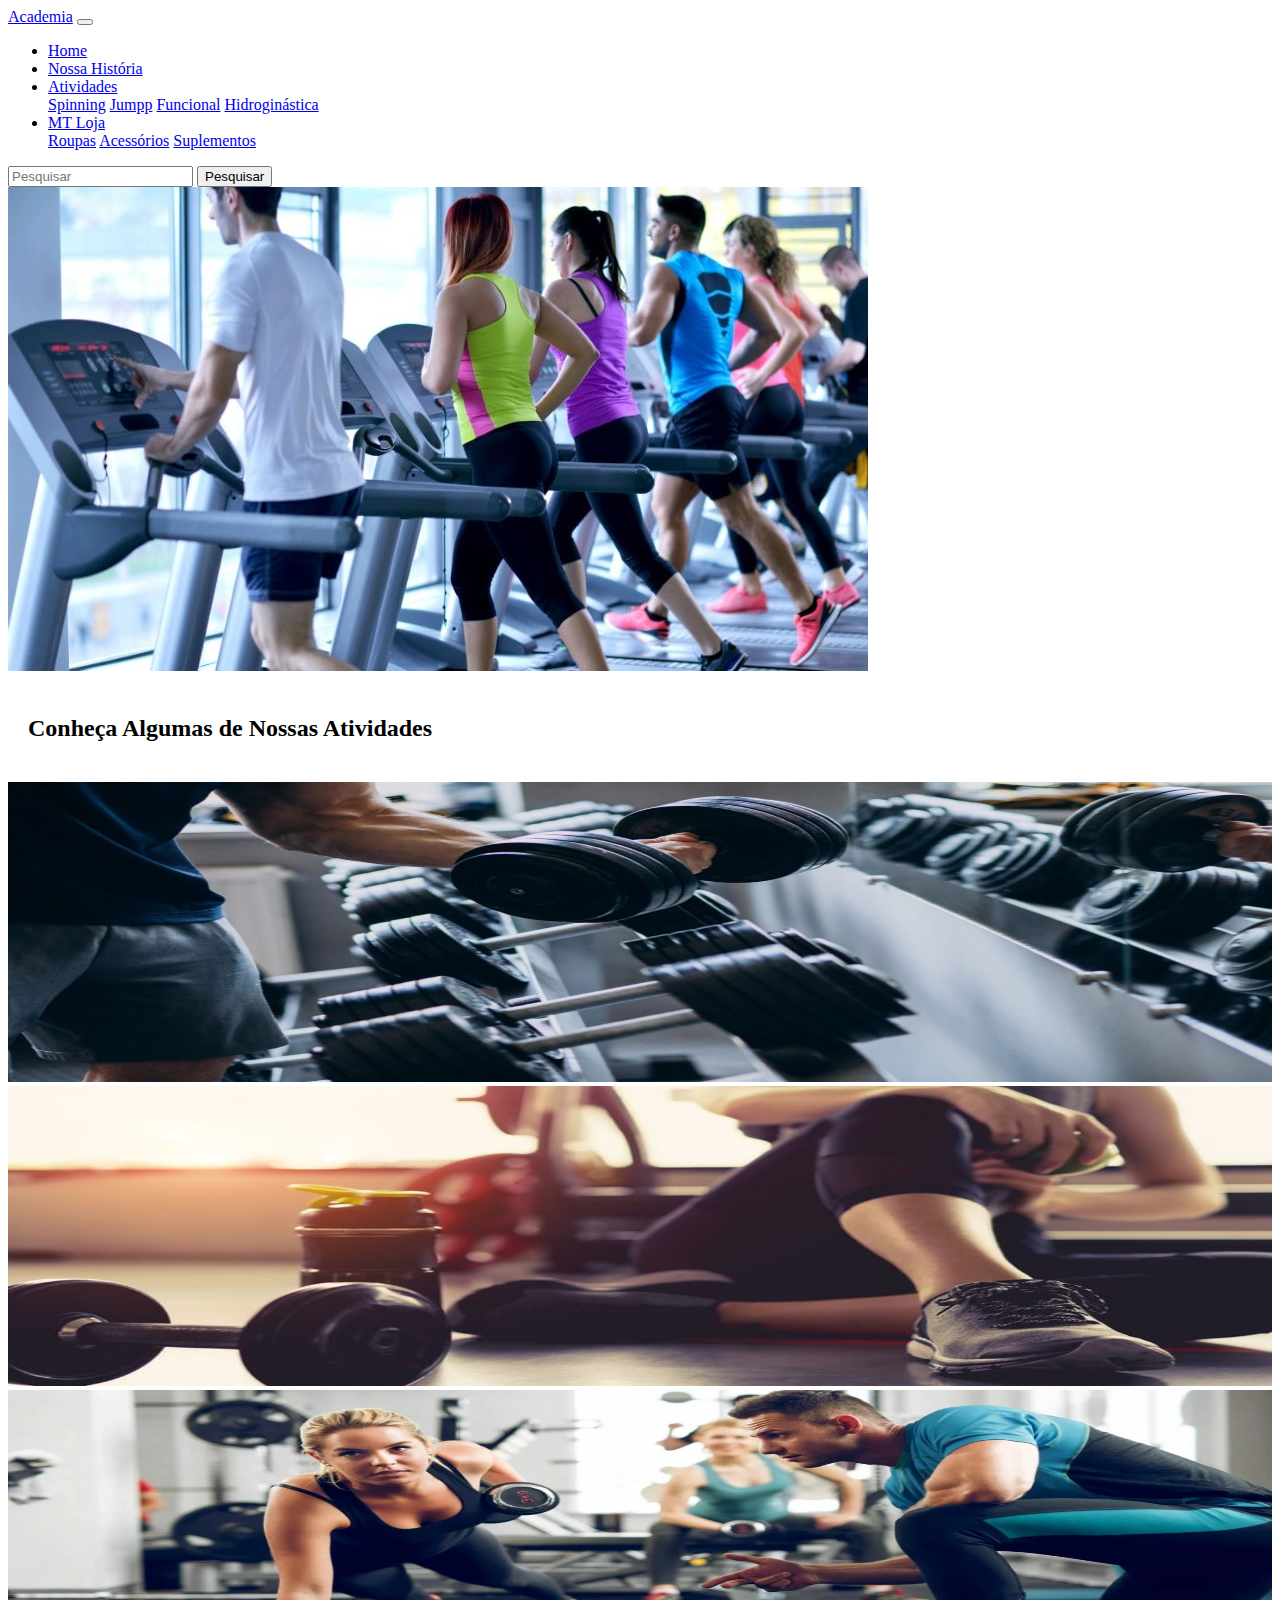
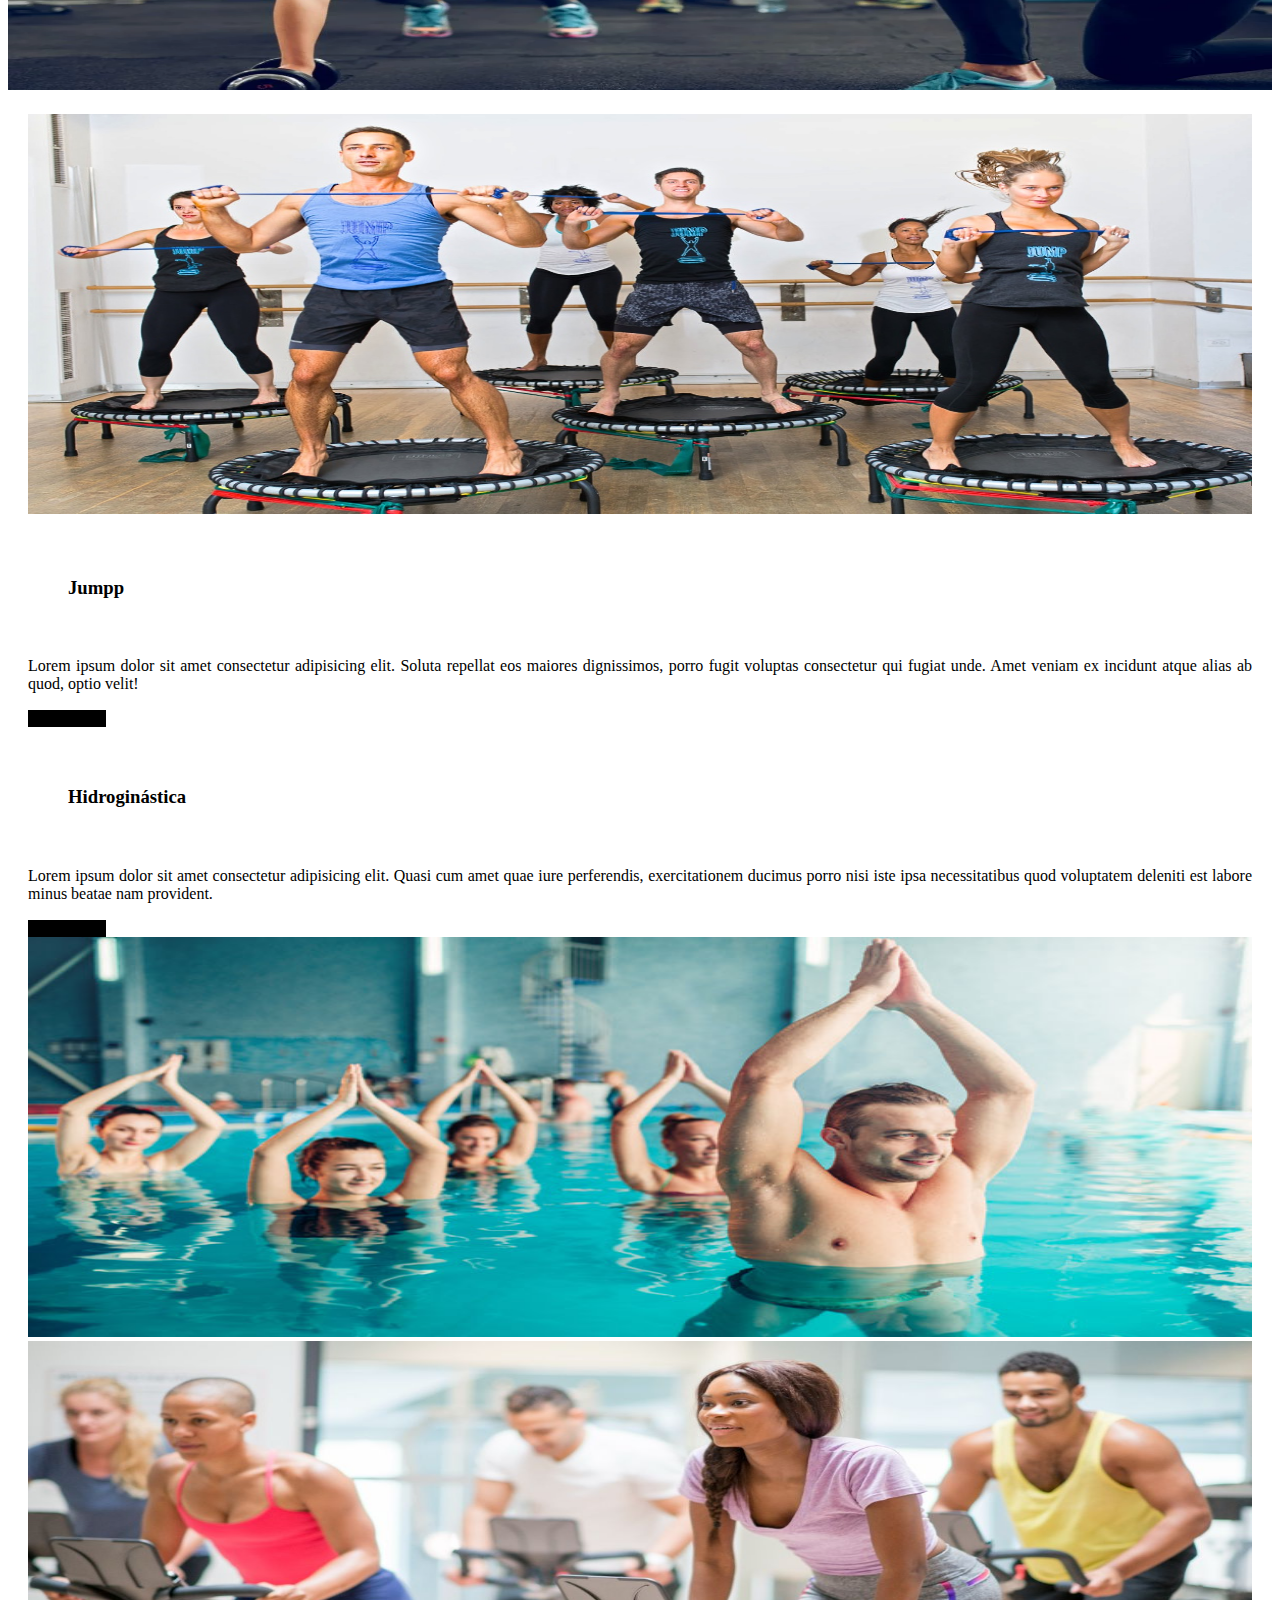
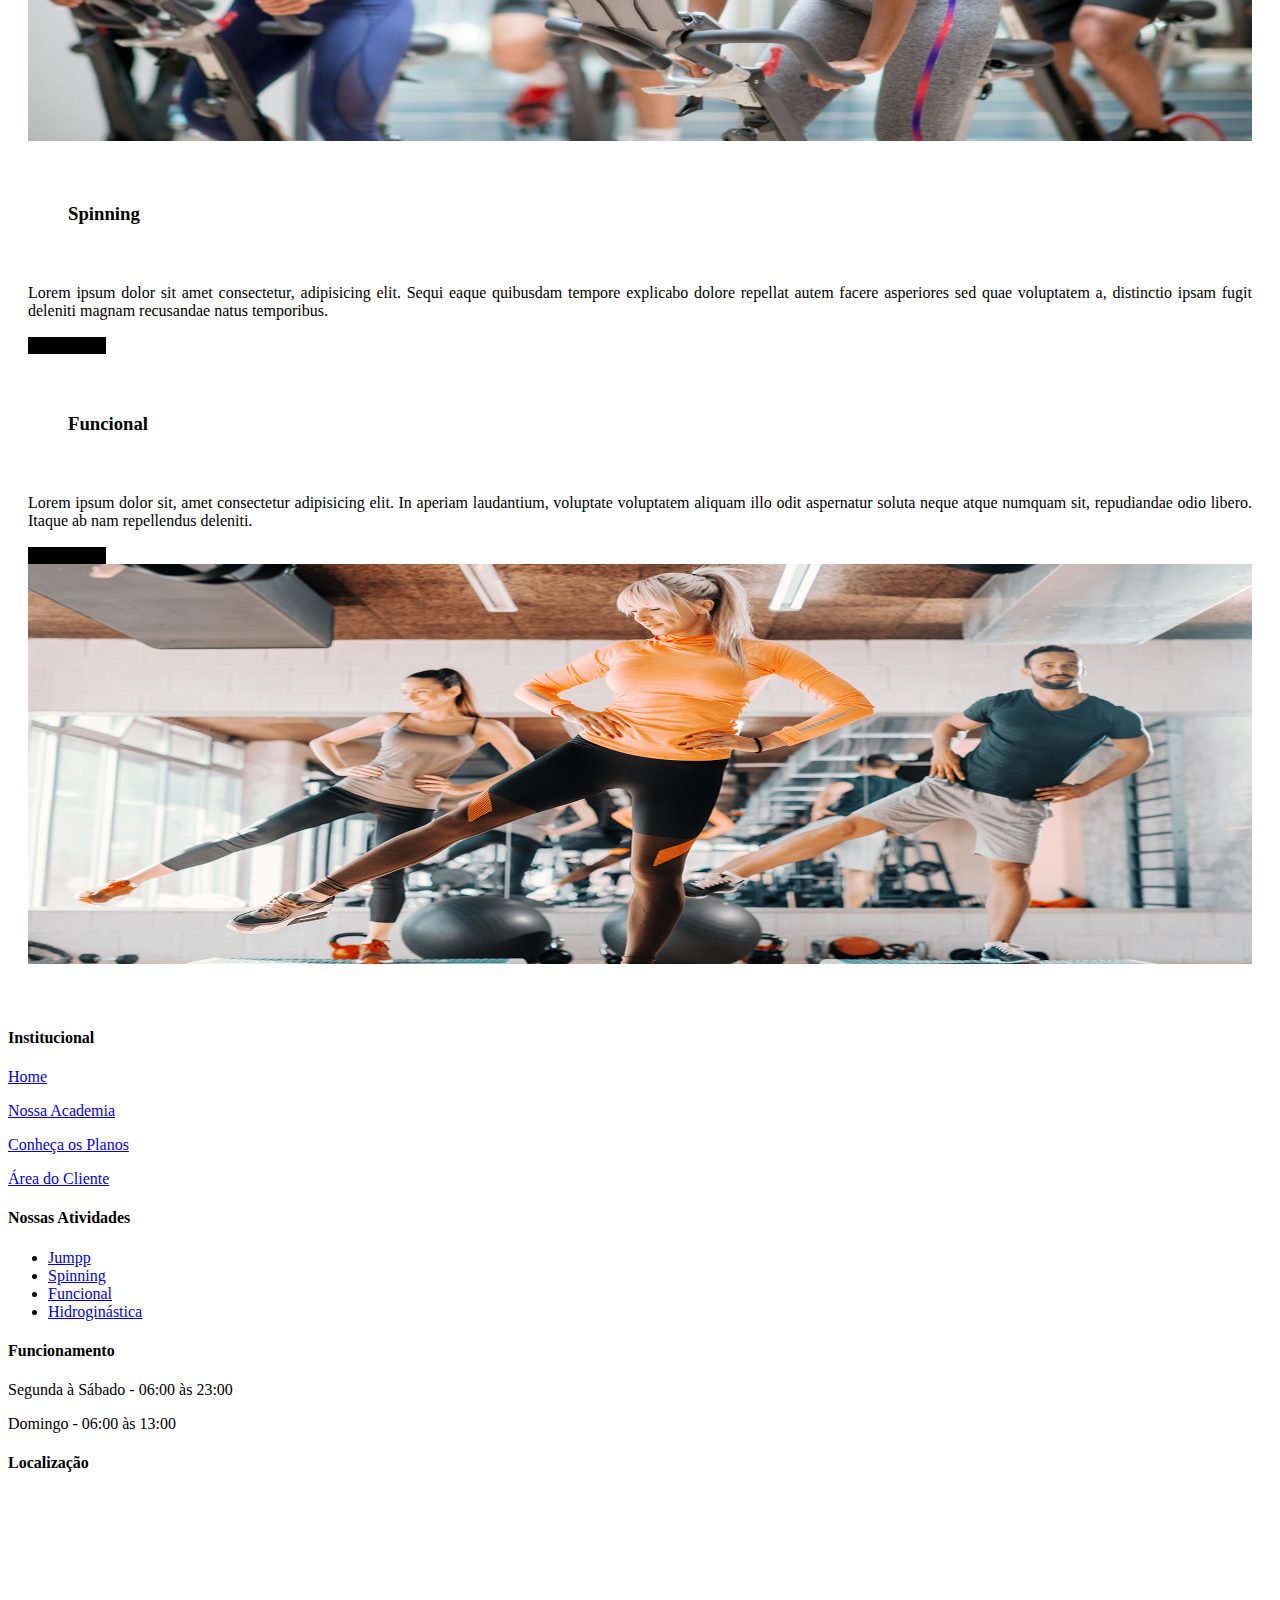
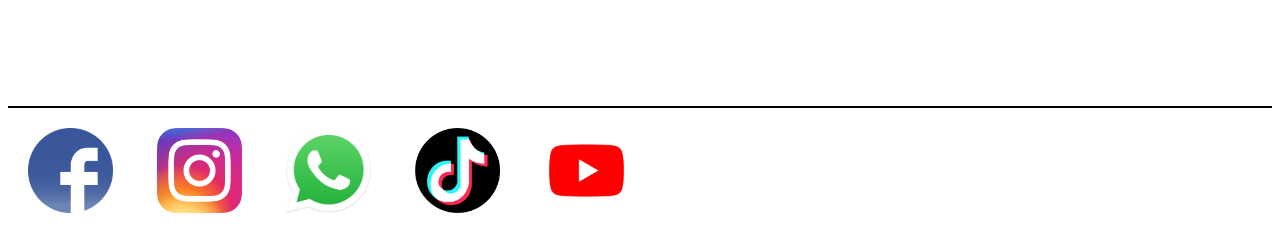
<file: index.html>
<!DOCTYPE html>
<html lang="pt-br">
  <head>
    <!-- Meta tags Obrigatórias -->
    <meta charset="utf-8">
    <meta name="viewport" content="width=device-width, initial-scale=1, shrink-to-fit=no">

    <!-- Bootstrap CSS -->
    <link rel="stylesheet" href="https://stackpath.bootstrapcdn.com/bootstrap/4.1.3/css/bootstrap.min.css" integrity="sha384-MCw98/SFnGE8fJT3GXwEOngsV7Zt27NXFoaoApmYm81iuXoPkFOJwJ8ERdknLPMO" crossorigin="anonymous">

    <!--Chamando a folha do CSS-->
    <link rel="stylesheet" href="style.css">

    <!--Chama o Font Awesome-->
    <link rel="stylesheet" href="https://cdnjs.cloudflare.com/ajax/libs/font-awesome/6.2.0/css/all.min.css">

    <title>MT - Academia</title>
  </head>
  <body>

    <nav class="navbar navbar-expand-lg navbar-light bg-light">
        <a class="navbar-brand" href="#">Academia</a>
        <button class="navbar-toggler" type="button" data-toggle="collapse" data-target="#conteudoNavbarSuportado" aria-controls="conteudoNavbarSuportado" aria-expanded="false" aria-label="Alterna navegação">
          <span class="navbar-toggler-icon"></span>
        </button>
      
        <div class="collapse navbar-collapse" id="conteudoNavbarSuportado">
          <ul class="navbar-nav mr-auto">
            <li class="nav-item active">
              <a class="nav-link" href="#">Home <span class="sr-only">(página atual)</span></a>
            </li>
            <li class="nav-item">
              <a class="nav-link" href="#">Nossa História</a>
            </li>
            <li class="nav-item dropdown">
              <a class="nav-link dropdown-toggle" href="#" id="navbarDropdown" role="button" data-toggle="dropdown" aria-haspopup="true" aria-expanded="false">
                Atividades
              </a>
              <div class="dropdown-menu" aria-labelledby="navbarDropdown">
                <a class="dropdown-item" href="#">Spinning</a>
                <a class="dropdown-item" href="#">Jumpp</a>
                <a class="dropdown-item" href="#">Funcional</a>
                <a class="dropdown-item" href="#">Hidroginástica</a>
              </div>
            </li>
            <li class="nav-item dropdown">
              <a class="nav-link dropdown-toggle" href="#" id="navbarDropdown" role="button" data-toggle="dropdown" aria-haspopup="true" aria-expanded="false">MT Loja</a>
              <div class="dropdown-menu" aria-labelledby="navbarDropdown">
                <a class="dropdown-item" href="/clothes.html">Roupas</a>
                <a class="dropdown-item" href="/accessories.html">Acessórios</a>
                <a class="dropdown-item" href="/supplements.html">Suplementos</a>
              </div>
            </li>
          </ul>
          <form class="form-inline my-2 my-lg-0">
            <input class="form-control mr-sm-2" type="search" placeholder="Pesquisar" aria-label="Pesquisar">
            <button class="btn btn-outline-success my-2 my-sm-0" type="submit">Pesquisar</button>
          </form>
        </div>
      </nav>



    <div class="container-fluid">
        <div class="row">
            <div class="col-md-12 text-center">
                <img src="imagens/academia3.jpg" class="img-fluid">
            </div>

        </div>
    </div>

    <div class="container-fluid texto">
      <div class="row">
        <div class="col-md-12 text-center">
          <h2>Conheça Algumas de Nossas Atividades</h2>
        </div>
      </div>
    </div>

    <div class="container-fluid imagens">
        <div class="row">
            <div class="col-md-4">
                <img src="imagens/academia1.jpg" class="img-fluid">
            </div>

            <div class="col-md-4">
                <img src="imagens/academia2.jpg" class="img-fluid">
            </div>

            <div class="col-md-4">
                <img src="imagens/academia4.webp" class="img-fluid">
            </div>

        </div>
    </div>

    <div class="container-fluid text-center content">
      <div class="row">
        <div class="col-md-6">
          <img src="imagens/jumpp.jpg" class="img-fluid">
        </div>
        <div class="col-md-6">
          <h3>Jumpp</h3>
          <p>Lorem ipsum dolor sit amet consectetur adipisicing elit. Soluta repellat eos maiores dignissimos, porro fugit voluptas consectetur qui fugiat unde. Amet veniam ex incidunt atque alias ab quod, optio velit!</p>
          <button type="button" class="btn btn-primary" href="#"><span>Saiba mais</span></button>
        </div>
      </div>

      <div class="row">
        <div class="col-md-6">
          <h3>Hidroginástica</h3>
          <p>Lorem ipsum dolor sit amet consectetur adipisicing elit. Quasi cum amet quae iure perferendis, exercitationem ducimus porro nisi iste ipsa necessitatibus quod voluptatem deleniti est labore minus beatae nam provident.</p>
          <button type="button" class="btn btn-primary" href="#"><span>Saiba mais</span></button>
        </div>
        <div class="col-md-6">
          <img src="imagens/hidro.jpg" class="img-fluid">
        </div>
      </div>

      <div class="row">
        <div class="col-md-6">
          <img src="imagens/spinning.jpg" class="img-fluid">
        </div>
        <div class="col-md-6">
          <h3>Spinning</h3>
          <p>Lorem ipsum dolor sit amet consectetur, adipisicing elit. Sequi eaque quibusdam tempore explicabo dolore repellat autem facere asperiores sed quae voluptatem a, distinctio ipsam fugit deleniti magnam recusandae natus temporibus.</p>
          <button type="button" class="btn btn-primary" href="#"><span>Saiba mais</span></button>
        </div>
      </div>

      <div class="row">
        <div class="col-md-6">
          <h3>Funcional</h3>
          <p>Lorem ipsum dolor sit, amet consectetur adipisicing elit. In aperiam laudantium, voluptate voluptatem aliquam illo odit aspernatur soluta neque atque numquam sit, repudiandae odio libero. Itaque ab nam repellendus deleniti.</p>
          <button type="button" class="btn btn-primary" href="#"><span>Saiba mais</span></button>
        </div>
        <div class="col-md-6">
          <img src="imagens/funcional.png" class="img-fluid">
        </div>
      </div>
    </div>

    <div class="container-fluid">
      <div class="row text-center bg-light footersup">
        <div class="col-md-3">
          <h4>Institucional</h4>
          <p><a href="#">Home</a></p>
          <p><a href="#">Nossa Academia</a></p>
          <p><a href="#">Conheça os Planos</a></p>
          <p><a href="#">Área do Cliente</a></p>
        </div>

        <div class="col-md-3">
          <h4>Nossas Atividades</h4>
          <ul class="navbar-nav">
            <li class="navbar-item"><a class="nav-link" href="#">Jumpp</a></li>
            <li class="navbar-item"><a class="nav-link" href="#">Spinning</a></li>
            <li class="navbar-item"><a class="nav-link" href="#">Funcional</a></li>
            <li class="navbar-item"><a class="nav-link" href="#">Hidroginástica</a></li>
          </ul>
        </div>

        <div class="col-md-3">
          <h4>Funcionamento</h4>
          <p>Segunda à Sábado - 06:00 às 23:00</p>
          <p>Domingo - 06:00 às 13:00</p>
        </div>

        <div class="col-md-3">
          <h4>Localização</h4>
          <iframe src="https://www.google.com/maps/embed?pb=!1m18!1m12!1m3!1d3675.356219020248!2d-43.56103518503453!3d-22.900228385015083!2m3!1f0!2f0!3f0!3m2!1i1024!2i768!4f13.1!3m3!1m2!1s0x9be15839e68c4f%3A0x588a284ae162bc38!2sSenac%20Campo%20Grande!5e0!3m2!1spt-BR!2sbr!4v1669141407082!5m2!1spt-BR!2sbr" width="auto" height="200" style="border:0;" allowfullscreen="" loading="lazy" referrerpolicy="no-referrer-when-downgrade"></iframe>
        </div>
      </div>

      <div class="row text-center bg-light footerinf">
        <div class="col-md-12">
          <hr>
          <a href="#" target="_blank" title="Acesse nosso Facebook"><img src="imagens/face.png"></a>
          <a href="#" target="_blank" title="Acesse nosso Instagram"><img src="imagens/insta.png"></a>
          <a href="#" target="_blank" title="Acesse nosso Whatsapp"><img src="imagens/whats.png"></a>
          <a href="#" target="_blank" title="Acesse nosso Tiktok"><img src="imagens/tiktok.png"></a>
          <a href="#" target="_blank" title="Acesse nosso Youtube"><img src="imagens/ytb.png"></a>
        </div>
      </div>
    </div>





    <!-- JavaScript (Opcional) -->
    <!-- jQuery primeiro, depois Popper.js, depois Bootstrap JS -->
    <script src="https://code.jquery.com/jquery-3.3.1.slim.min.js" integrity="sha384-q8i/X+965DzO0rT7abK41JStQIAqVgRVzpbzo5smXKp4YfRvH+8abtTE1Pi6jizo" crossorigin="anonymous"></script>
    <script src="https://cdnjs.cloudflare.com/ajax/libs/popper.js/1.14.3/umd/popper.min.js" integrity="sha384-ZMP7rVo3mIykV+2+9J3UJ46jBk0WLaUAdn689aCwoqbBJiSnjAK/l8WvCWPIPm49" crossorigin="anonymous"></script>
    <script src="https://stackpath.bootstrapcdn.com/bootstrap/4.1.3/js/bootstrap.min.js" integrity="sha384-ChfqqxuZUCnJSK3+MXmPNIyE6ZbWh2IMqE241rYiqJxyMiZ6OW/JmZQ5stwEULTy" crossorigin="anonymous"></script>
  </body>
</html>
</file>
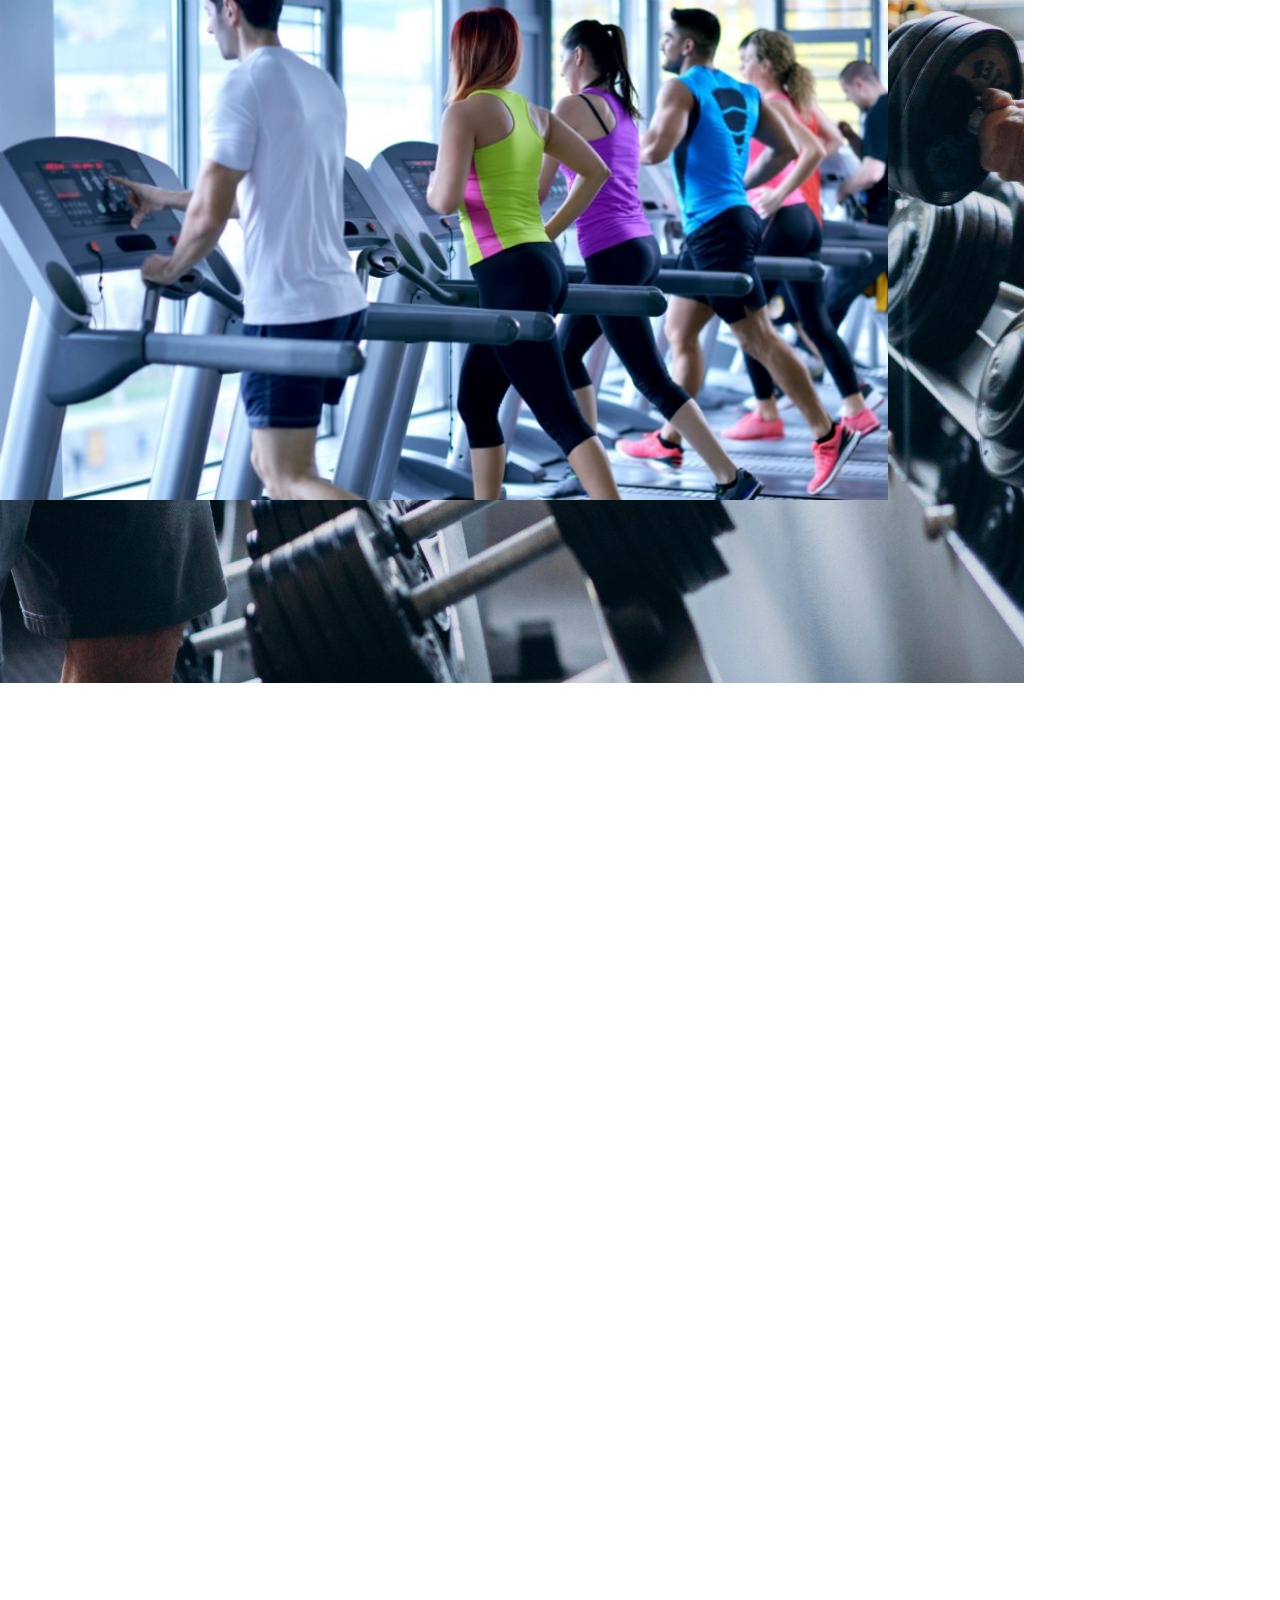
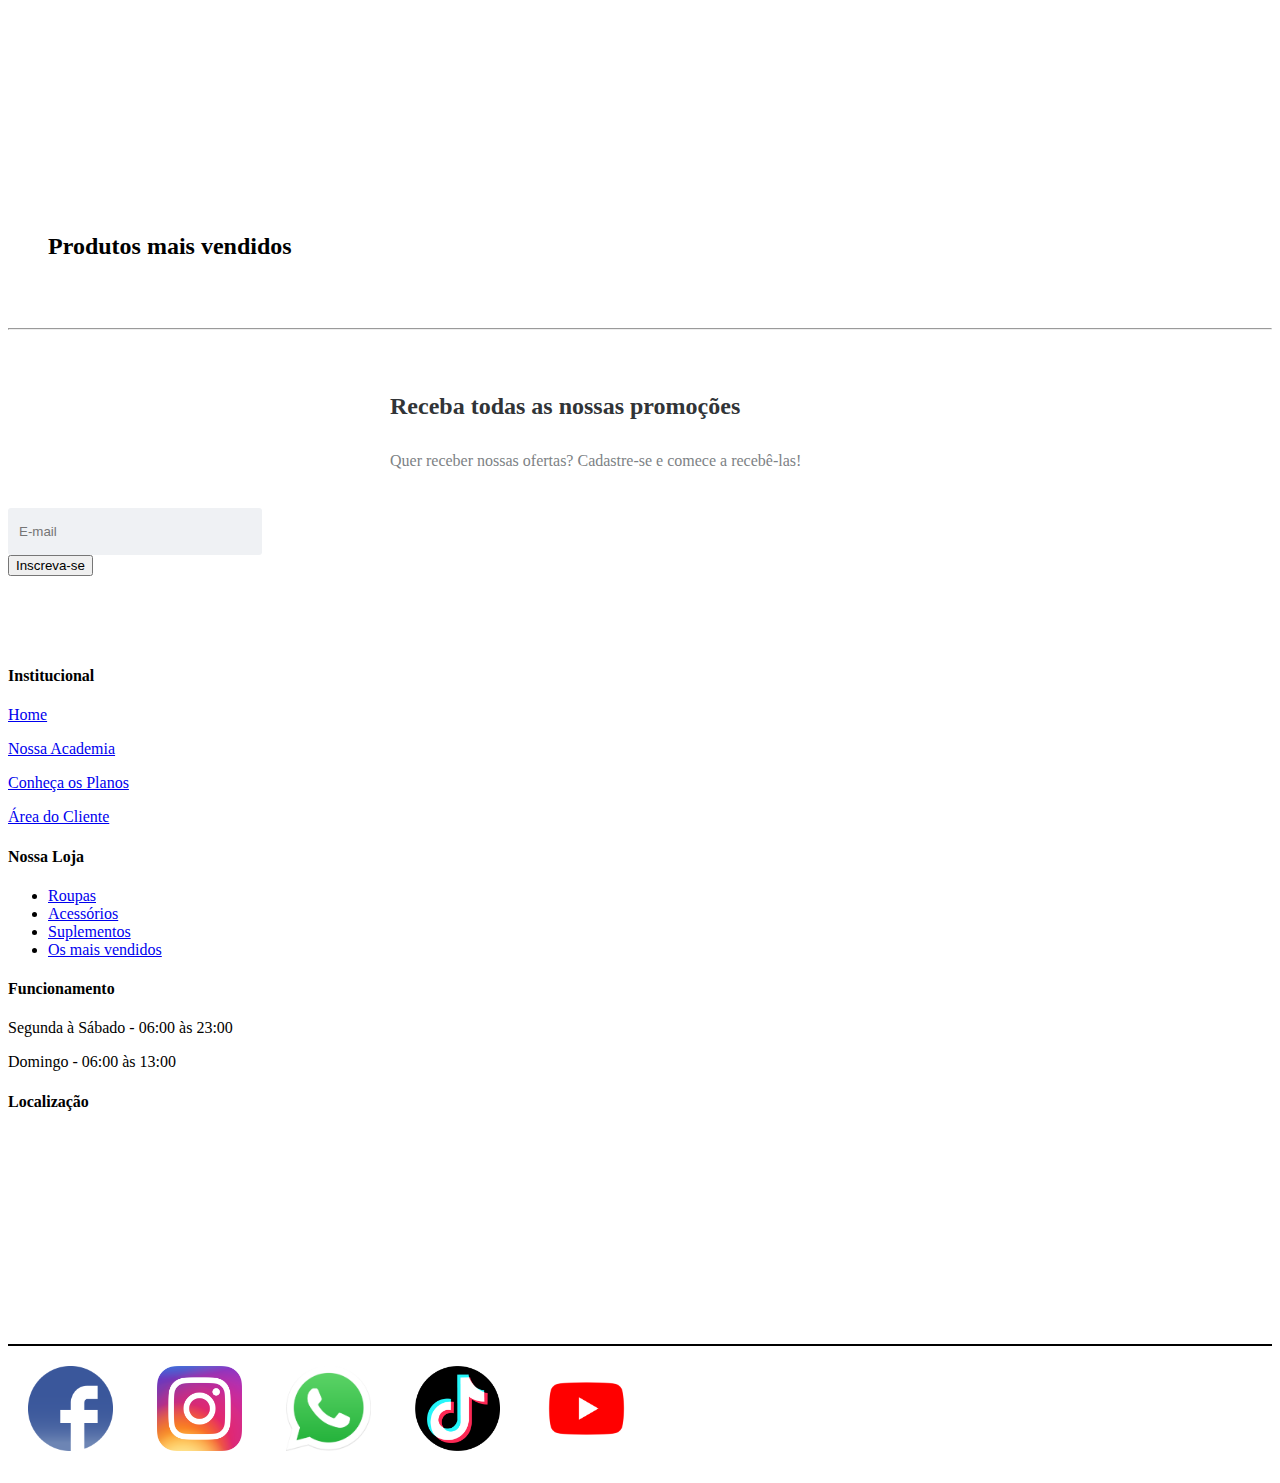
<file: accessories.html>
<!DOCTYPE html>
<html lang="pt-br">
  <head>
    <!-- Meta tags Obrigatórias -->
    <meta charset="utf-8">
    <meta name="viewport" content="width=device-width, initial-scale=1, shrink-to-fit=no">

    <!-- Bootstrap CSS -->
    <link rel="stylesheet" href="https://stackpath.bootstrapcdn.com/bootstrap/4.1.3/css/bootstrap.min.css" integrity="sha384-MCw98/SFnGE8fJT3GXwEOngsV7Zt27NXFoaoApmYm81iuXoPkFOJwJ8ERdknLPMO" crossorigin="anonymous">

    <link rel="stylesheet" href="style.css">

    <!--Chama o Font Awesome-->
    <link rel="stylesheet" href="https://cdnjs.cloudflare.com/ajax/libs/font-awesome/6.2.0/css/all.min.css">

    <title>MT Loja - Acessórios</title>
  </head>
  <body>
    <nav class="navbar navbar-expand-lg navbar-light bg-light">
      <a class="navbar-brand" href="#">MT - Academia</a>
      <button class="navbar-toggler" type="button" data-toggle="collapse" data-target="#conteudoNavbarSuportado" aria-controls="conteudoNavbarSuportado" aria-expanded="false" aria-label="Alterna navegação">
        <span class="navbar-toggler-icon"></span>
      </button>
    
      <div class="collapse navbar-collapse" id="conteudoNavbarSuportado">
        <ul class="navbar-nav mr-auto">
          <li class="nav-item">
            <a class="nav-link" href="/index.html">Home</a>
          </li>
          <li class="nav-item">
            <a class="nav-link" href="#">Nossa História</a>
          </li>
          <li class="nav-item dropdown">
            <a class="nav-link dropdown-toggle" href="#" id="navbarDropdown" role="button" data-toggle="dropdown" aria-haspopup="true" aria-expanded="false">
              Atividades
            </a>
            <div class="dropdown-menu" aria-labelledby="navbarDropdown">
              <a class="dropdown-item" href="#">Spinning</a>
              <a class="dropdown-item" href="#">Jumpp</a>
              <a class="dropdown-item" href="#">Funcional</a>
              <a class="dropdown-item" href="#">Hidroginástica</a>
            </div>
          </li>
          <li class="nav-item dropdown">
            <a class="nav-link dropdown-toggle" href="#" id="navbarDropdown" role="button" data-toggle="dropdown" aria-haspopup="true" aria-expanded="false">MT Loja</a>
            <div class="dropdown-menu" aria-labelledby="navbarDropdown">
              <a class="dropdown-item" href="/clothes.html">Roupas</a>
              <a class="dropdown-item" href="/accessories.html">Acessórios</a>
              <a class="dropdown-item" href="/supplements.html">Suplementos</a>
            </div>
          </li>
        </ul>
        <form class="form-inline my-2 my-lg-0">
          <input class="form-control mr-sm-2" type="search" placeholder="Pesquisar" aria-label="Pesquisar">
          <button class="btn btn-outline-success my-2 my-sm-0" type="submit">Pesquisar</button>
        </form>
      </div>
    </nav>
    
    <div id="carouselExampleIndicators" class="carousel slide" data-ride="carousel">
      <ol class="carousel-indicators">
        <li data-target="#carouselExampleIndicators" data-slide-to="0" class="active"></li>
        <li data-target="#carouselExampleIndicators" data-slide-to="1"></li>
        <li data-target="#carouselExampleIndicators" data-slide-to="2"></li>
      </ol>
      <div class="carousel-inner">
        <div class="carousel-item active">
          <img class="d-block w-100 h-50" src="/imagens/academia1.jpg" alt="Primeiro Slide">
        </div>
        <div class="carousel-item">
          <img class="d-block w-100 h-50" src="/imagens/academia2.jpg" alt="Segundo Slide">
        </div>
        <div class="carousel-item">
          <img class="d-block w-100 h-50" src="/imagens/academia3.jpg" alt="Terceiro Slide">
        </div>
      </div>
      <a class="carousel-control-prev" href="#carouselExampleIndicators" role="button" data-slide="prev">
        <span class="carousel-control-prev-icon" aria-hidden="true"></span>
        <span class="sr-only">Anterior</span>
      </a>
      <a class="carousel-control-next" href="#carouselExampleIndicators" role="button" data-slide="next">
        <span class="carousel-control-next-icon" aria-hidden="true"></span>
        <span class="sr-only">Próximo</span>
      </a>
    </div>

    <div class="container-fluid">
      <div class="row title-acc">
        <div class="col-md-12 text-center">
          <h2>Produtos mais vendidos</h2>
        </div>
      </div>
    </div>

    <hr>

    <div class="container newsletter-subscribe">
      <div class="intro">
          <h4 class="text-center">Receba todas as nossas promoções</h4>
          <p class="text-center">Quer receber nossas ofertas? Cadastre-se e comece a recebê-las!</p>
      </div>
      <form class="form-inline" method="post">
          <div class="form-group"><input class="form-control" type="email" name="email" placeholder="E-mail"></div>
          <div class="form-group"><button class="btn btn-primary" type="submit">Inscreva-se</button></div>
      </form>
      </div>
    </div>

    <div class="container-fluid">
      <div class="row text-center bg-light footersup">
        <div class="col-md-3">
          <h4>Institucional</h4>
          <p><a href="#">Home</a></p>
          <p><a href="#">Nossa Academia</a></p>
          <p><a href="#">Conheça os Planos</a></p>
          <p><a href="#">Área do Cliente</a></p>
        </div>

        <div class="col-md-3">
          <h4>Nossa Loja</h4>
          <ul class="navbar-nav">
            <li class="navbar-item"><a class="nav-link" href="#">Roupas</a></li>
            <li class="navbar-item"><a class="nav-link" href="#">Acessórios</a></li>
            <li class="navbar-item"><a class="nav-link" href="#">Suplementos</a></li>
            <li class="navbar-item"><a class="nav-link" href="#">Os mais vendidos</a></li>
          </ul>
        </div>

        <div class="col-md-3">
          <h4>Funcionamento</h4>
          <p>Segunda à Sábado - 06:00 às 23:00</p>
          <p>Domingo - 06:00 às 13:00</p>
        </div>

        <div class="col-md-3">
          <h4>Localização</h4>
          <iframe src="https://www.google.com/maps/embed?pb=!1m18!1m12!1m3!1d3675.356219020248!2d-43.56103518503453!3d-22.900228385015083!2m3!1f0!2f0!3f0!3m2!1i1024!2i768!4f13.1!3m3!1m2!1s0x9be15839e68c4f%3A0x588a284ae162bc38!2sSenac%20Campo%20Grande!5e0!3m2!1spt-BR!2sbr!4v1669141407082!5m2!1spt-BR!2sbr" width="auto" height="200" style="border:0;" allowfullscreen="" loading="lazy" referrerpolicy="no-referrer-when-downgrade"></iframe>
        </div>
      </div>

      <div class="row text-center bg-light footerinf">
        <div class="col-md-12">
          <hr>
          <a href="#" target="_blank" title="Acesse nosso Facebook"><img src="imagens/face.png"></a>
          <a href="#" target="_blank" title="Acesse nosso Instagram"><img src="imagens/insta.png"></a>
          <a href="#" target="_blank" title="Acesse nosso Whatsapp"><img src="imagens/whats.png"></a>
          <a href="#" target="_blank" title="Acesse nosso Tiktok"><img src="imagens/tiktok.png"></a>
          <a href="#" target="_blank" title="Acesse nosso Youtube"><img src="imagens/ytb.png"></a>
        </div>
      </div>
    </div>




    <!-- JavaScript (Opcional) -->
    <!-- jQuery primeiro, depois Popper.js, depois Bootstrap JS -->
    <script src="https://code.jquery.com/jquery-3.3.1.slim.min.js" integrity="sha384-q8i/X+965DzO0rT7abK41JStQIAqVgRVzpbzo5smXKp4YfRvH+8abtTE1Pi6jizo" crossorigin="anonymous"></script>
    <script src="https://cdnjs.cloudflare.com/ajax/libs/popper.js/1.14.3/umd/popper.min.js" integrity="sha384-ZMP7rVo3mIykV+2+9J3UJ46jBk0WLaUAdn689aCwoqbBJiSnjAK/l8WvCWPIPm49" crossorigin="anonymous"></script>
    <script src="https://stackpath.bootstrapcdn.com/bootstrap/4.1.3/js/bootstrap.min.js" integrity="sha384-ChfqqxuZUCnJSK3+MXmPNIyE6ZbWh2IMqE241rYiqJxyMiZ6OW/JmZQ5stwEULTy" crossorigin="anonymous"></script>
  </body>
</html>
</file>
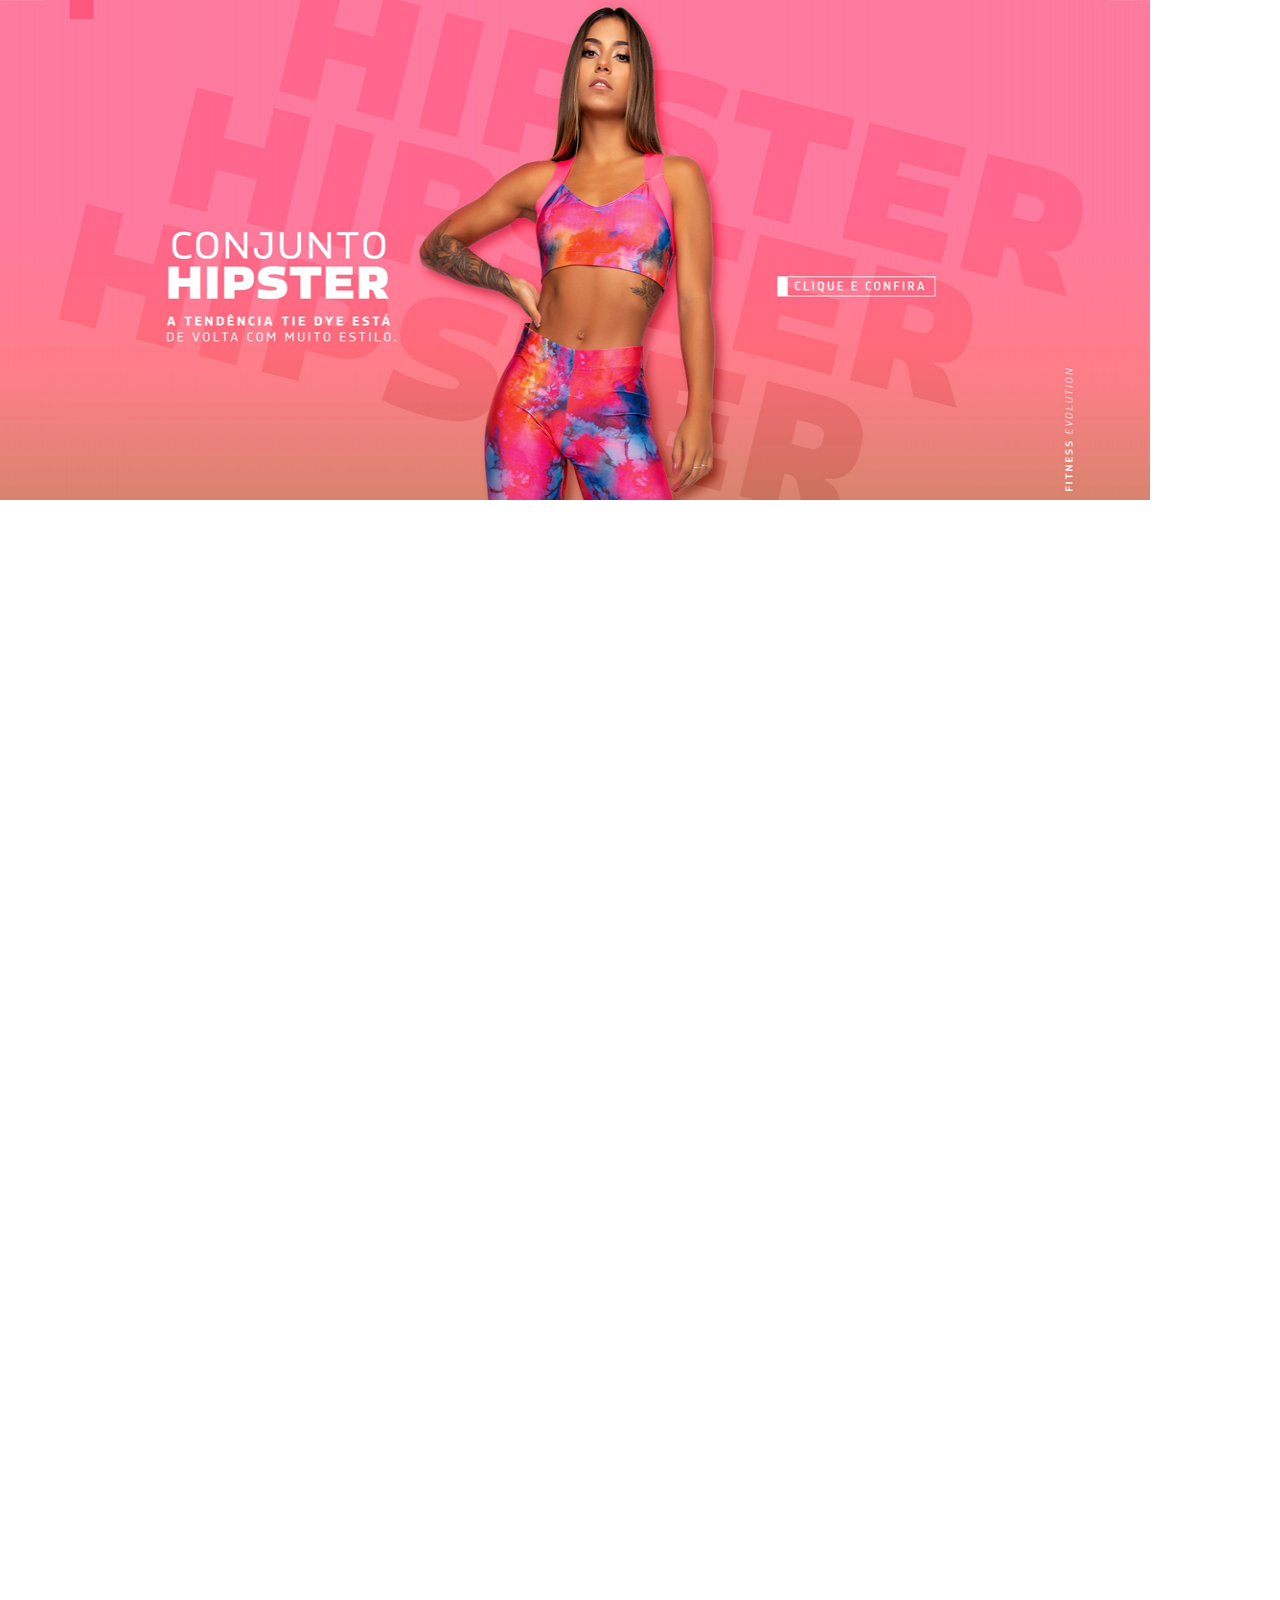
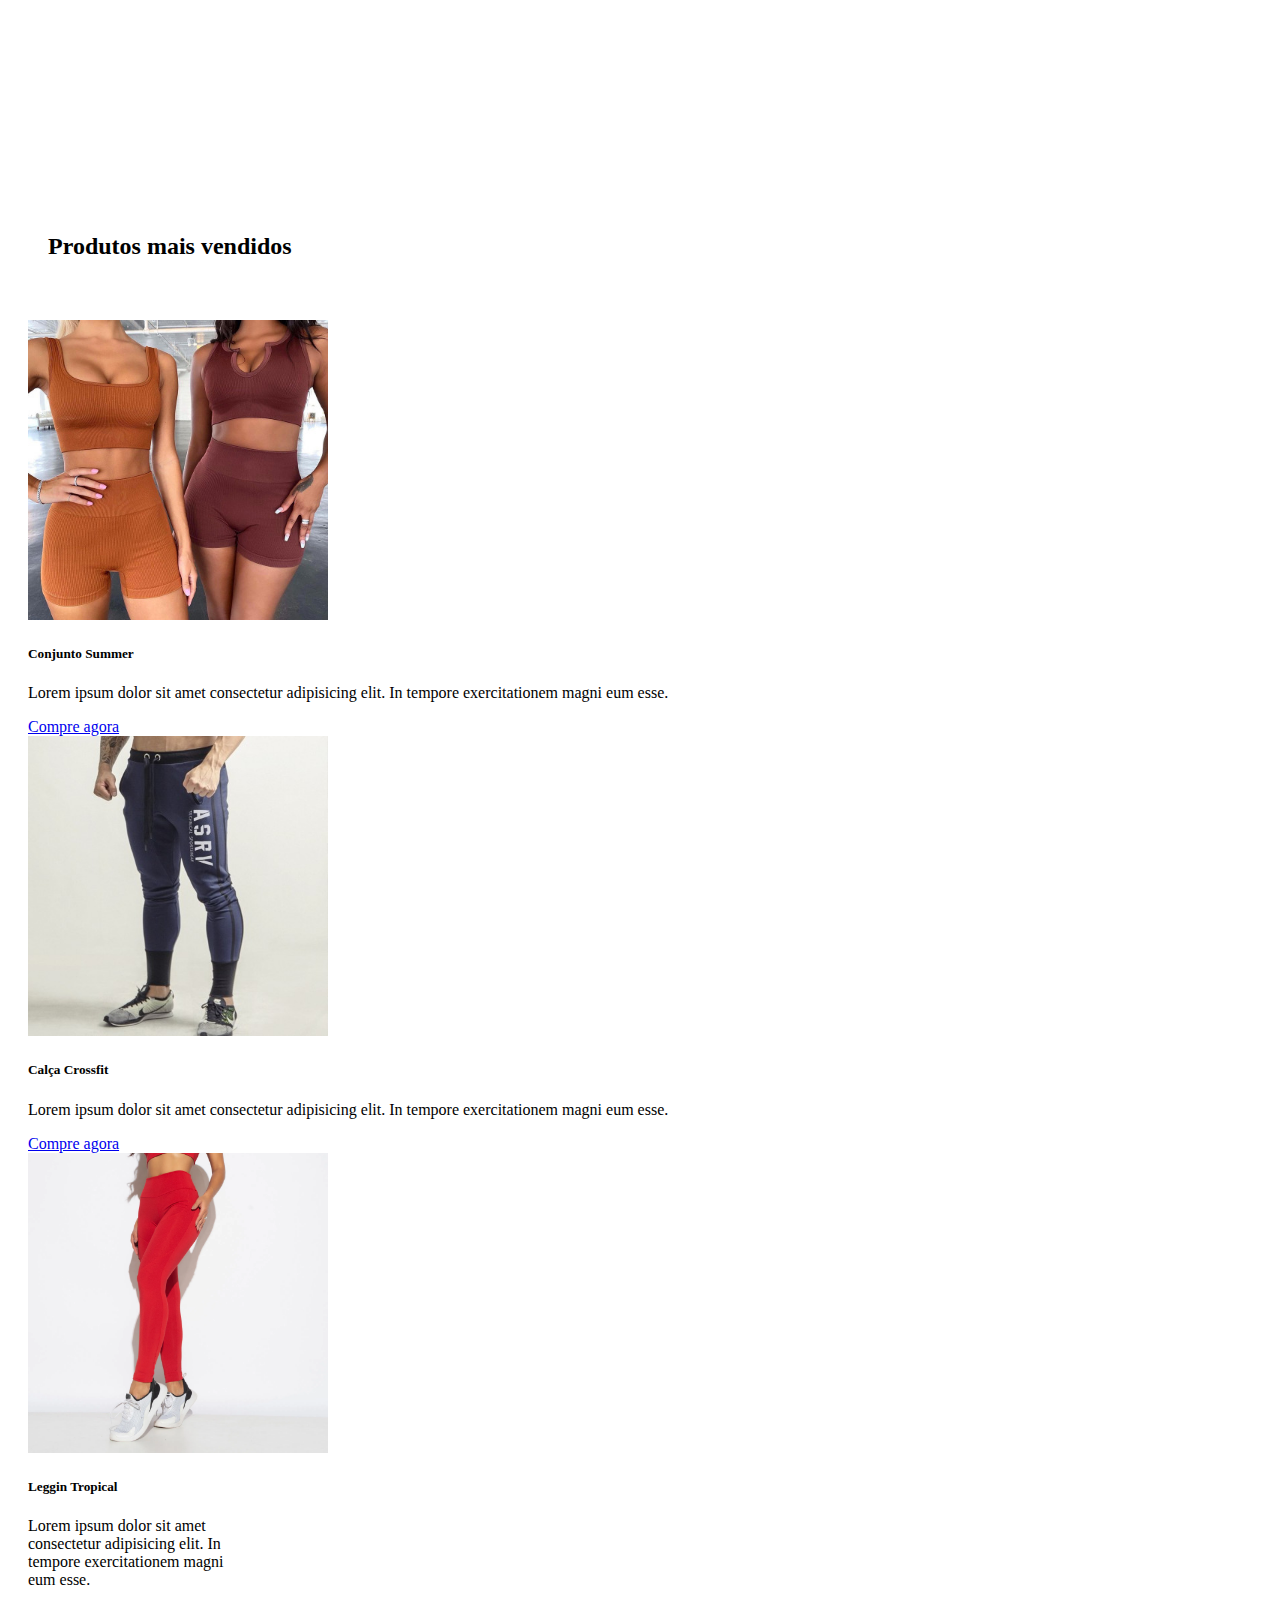
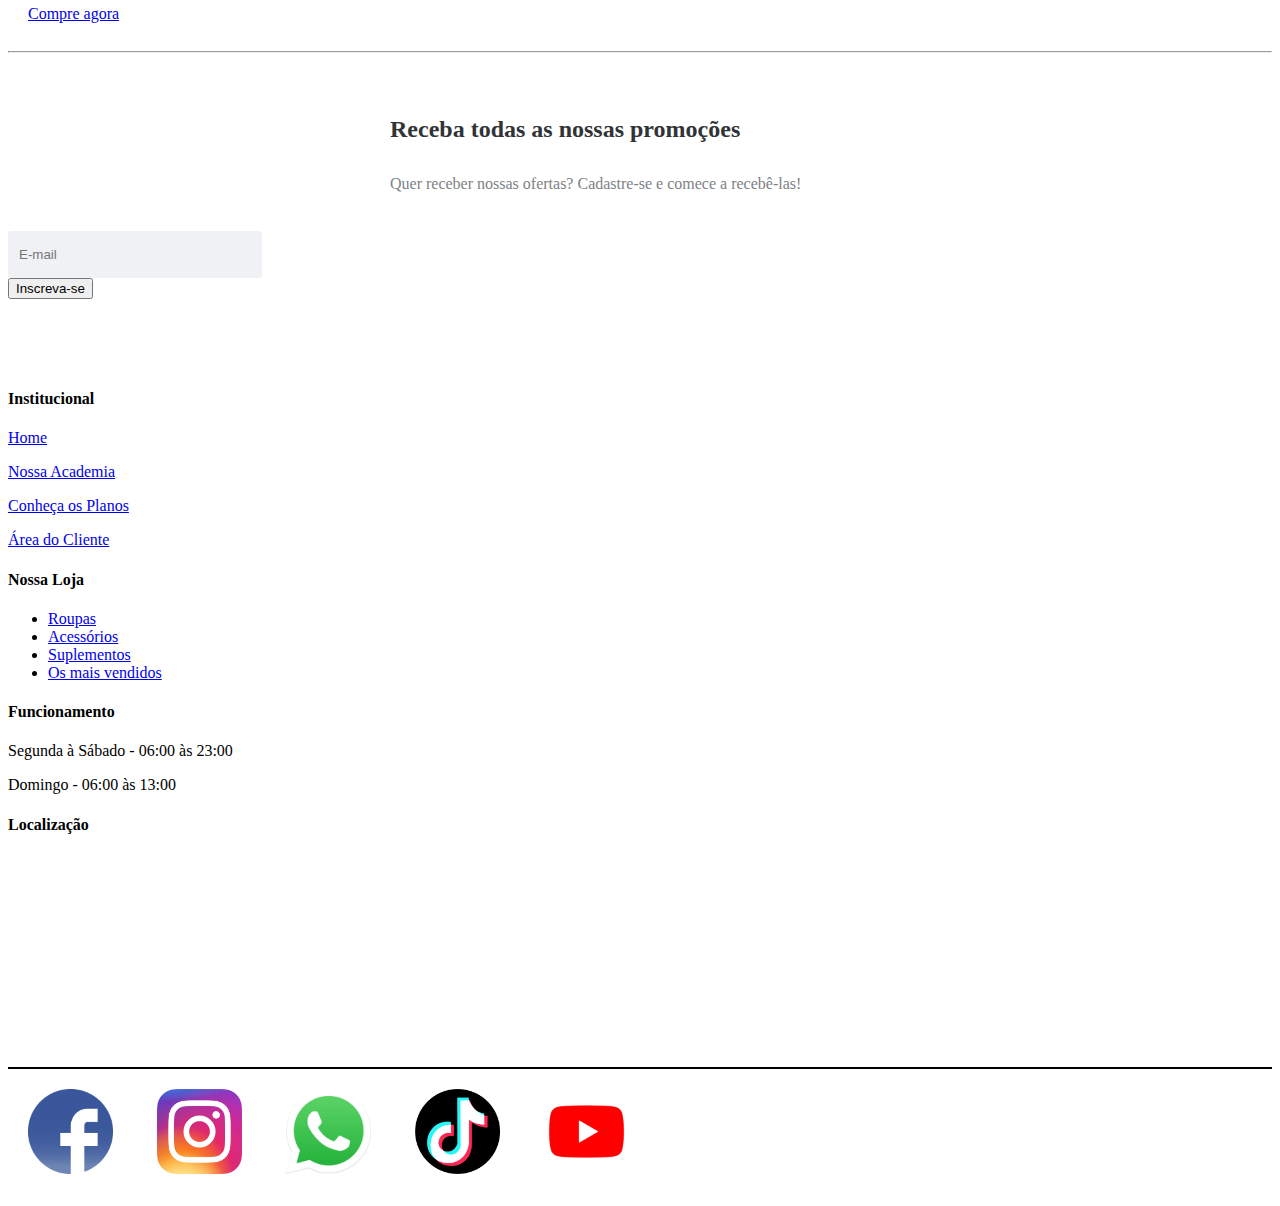
<file: clothes.html>
<!DOCTYPE html>
<html lang="pt-br">
  <head>
    <!-- Meta tags Obrigatórias -->
    <meta charset="utf-8">
    <meta name="viewport" content="width=device-width, initial-scale=1, shrink-to-fit=no">

    <!-- Bootstrap CSS -->
    <link rel="stylesheet" href="https://stackpath.bootstrapcdn.com/bootstrap/4.1.3/css/bootstrap.min.css" integrity="sha384-MCw98/SFnGE8fJT3GXwEOngsV7Zt27NXFoaoApmYm81iuXoPkFOJwJ8ERdknLPMO" crossorigin="anonymous">

    <link rel="stylesheet" href="style.css">

    <!--Chama o Font Awesome-->
    <link rel="stylesheet" href="https://cdnjs.cloudflare.com/ajax/libs/font-awesome/6.2.0/css/all.min.css">

    <title>MT Loja - Roupas</title>
  </head>
  <body>
    <nav class="navbar navbar-expand-lg navbar-light bg-light">
      <a class="navbar-brand" href="#">MT - Academia</a>
      <button class="navbar-toggler" type="button" data-toggle="collapse" data-target="#conteudoNavbarSuportado" aria-controls="conteudoNavbarSuportado" aria-expanded="false" aria-label="Alterna navegação">
        <span class="navbar-toggler-icon"></span>
      </button>
    
      <div class="collapse navbar-collapse" id="conteudoNavbarSuportado">
        <ul class="navbar-nav mr-auto">
          <li class="nav-item">
            <a class="nav-link" href="/index.html">Home</a>
          </li>
          <li class="nav-item">
            <a class="nav-link" href="#">Nossa História</a>
          </li>
          <li class="nav-item dropdown">
            <a class="nav-link dropdown-toggle" href="#" id="navbarDropdown" role="button" data-toggle="dropdown" aria-haspopup="true" aria-expanded="false">
              Atividades
            </a>
            <div class="dropdown-menu" aria-labelledby="navbarDropdown">
              <a class="dropdown-item" href="#">Spinning</a>
              <a class="dropdown-item" href="#">Jumpp</a>
              <a class="dropdown-item" href="#">Funcional</a>
              <a class="dropdown-item" href="#">Hidroginástica</a>
            </div>
          </li>
          <li class="nav-item dropdown">
            <a class="nav-link dropdown-toggle" href="#" id="navbarDropdown" role="button" data-toggle="dropdown" aria-haspopup="true" aria-expanded="false">MT Loja</a>
            <div class="dropdown-menu" aria-labelledby="navbarDropdown">
              <a class="dropdown-item" href="/clothes.html">Roupas</a>
              <a class="dropdown-item" href="/accessories.html">Acessórios</a>
              <a class="dropdown-item" href="/supplements.html">Suplementos</a>
            </div>
          </li>
        </ul>
        <form class="form-inline my-2 my-lg-0">
          <input class="form-control mr-sm-2" type="search" placeholder="Pesquisar" aria-label="Pesquisar">
          <button class="btn btn-outline-success my-2 my-sm-0" type="submit">Pesquisar</button>
        </form>
      </div>
    </nav>
    
    <div id="carouselExampleIndicators" class="carousel slide" data-ride="carousel">
      <ol class="carousel-indicators">
        <li data-target="#carouselExampleIndicators" data-slide-to="0" class="active"></li>
        <li data-target="#carouselExampleIndicators" data-slide-to="1"></li>
        <li data-target="#carouselExampleIndicators" data-slide-to="2"></li>
      </ol>
      <div class="carousel-inner">
        <div class="carousel-item active">
          <img class="d-block w-100 h-50" src="/imagens/bannerclo1.png" alt="Primeiro Slide">
        </div>
        <div class="carousel-item">
          <img class="d-block w-100 h-50" src="/imagens/bannerclo2.png" alt="Segundo Slide">
        </div>
        <div class="carousel-item">
          <img class="d-block w-100 h-50" src="/imagens/bannerclo3.png" alt="Terceiro Slide">
        </div>
      </div>
      <a class="carousel-control-prev" href="#carouselExampleIndicators" role="button" data-slide="prev">
        <span class="carousel-control-prev-icon" aria-hidden="true"></span>
        <span class="sr-only">Anterior</span>
      </a>
      <a class="carousel-control-next" href="#carouselExampleIndicators" role="button" data-slide="next">
        <span class="carousel-control-next-icon" aria-hidden="true"></span>
        <span class="sr-only">Próximo</span>
      </a>
    </div>

    <div class="container-fluid">
      <div class="row title-clo">
        <div class="col-md-12 text-center">
          <h2>Produtos mais vendidos</h2>
        </div>
      </div>
    </div>

    <div class="container-fluid">
      <div class="row card-bestseller">
        <div class="col-md-4 card">
          <img class="card-img-top" src="imagens/roupa1.jpg" alt="Imagem de capa do card">
          <div class="card-body">
            <h5 class="card-title">Conjunto Summer</h5>
            <p class="card-text">Lorem ipsum dolor sit amet consectetur adipisicing elit. In tempore exercitationem magni eum esse.</p>
            <a href="#" class="btn btn-primary">Compre agora</a>
          </div>
        </div>

        <div class="col-md-4 card">
          <img class="card-img-top" src="imagens/roupa2.jpg" alt="Imagem de capa do card">
          <div class="card-body">
            <h5 class="card-title">Calça Crossfit</h5>
            <p class="card-text">Lorem ipsum dolor sit amet consectetur adipisicing elit. In tempore exercitationem magni eum esse.</p>
            <a href="#" class="btn btn-primary">Compre agora</a>
          </div>
        </div>
        
        <div class="col-md-4 card" style="width: 200px;">
          <img class="card-img-top" src="imagens/roupa3.webp" alt="Imagem de capa do card">
          <div class="card-body">
            <h5 class="card-title">Leggin Tropical</h5>
            <p class="card-text">Lorem ipsum dolor sit amet consectetur adipisicing elit. In tempore exercitationem magni eum esse.</p>
            <a href="#" class="btn btn-primary">Compre agora</a>
          </div>
        </div>
      </div>
    </div>

    <hr>

    <div class="container newsletter-subscribe">
      <div class="intro">
          <h4 class="text-center">Receba todas as nossas promoções</h4>
          <p class="text-center">Quer receber nossas ofertas? Cadastre-se e comece a recebê-las!</p>
      </div>
      <form class="form-inline" method="post">
          <div class="form-group"><input class="form-control" type="email" name="email" placeholder="E-mail"></div>
          <div class="form-group"><button class="btn btn-primary" type="submit">Inscreva-se</button></div>
      </form>
      </div>
    </div>

    <div class="container-fluid">
      <div class="row text-center bg-light footersup">
        <div class="col-md-3">
          <h4>Institucional</h4>
          <p><a href="#">Home</a></p>
          <p><a href="#">Nossa Academia</a></p>
          <p><a href="#">Conheça os Planos</a></p>
          <p><a href="#">Área do Cliente</a></p>
        </div>

        <div class="col-md-3">
          <h4>Nossa Loja</h4>
          <ul class="navbar-nav">
            <li class="navbar-item"><a class="nav-link" href="#">Roupas</a></li>
            <li class="navbar-item"><a class="nav-link" href="#">Acessórios</a></li>
            <li class="navbar-item"><a class="nav-link" href="#">Suplementos</a></li>
            <li class="navbar-item"><a class="nav-link" href="#">Os mais vendidos</a></li>
          </ul>
        </div>

        <div class="col-md-3">
          <h4>Funcionamento</h4>
          <p>Segunda à Sábado - 06:00 às 23:00</p>
          <p>Domingo - 06:00 às 13:00</p>
        </div>

        <div class="col-md-3">
          <h4>Localização</h4>
          <iframe src="https://www.google.com/maps/embed?pb=!1m18!1m12!1m3!1d3675.356219020248!2d-43.56103518503453!3d-22.900228385015083!2m3!1f0!2f0!3f0!3m2!1i1024!2i768!4f13.1!3m3!1m2!1s0x9be15839e68c4f%3A0x588a284ae162bc38!2sSenac%20Campo%20Grande!5e0!3m2!1spt-BR!2sbr!4v1669141407082!5m2!1spt-BR!2sbr" width="auto" height="200" style="border:0;" allowfullscreen="" loading="lazy" referrerpolicy="no-referrer-when-downgrade"></iframe>
        </div>
      </div>

      <div class="row text-center bg-light footerinf">
        <div class="col-md-12">
          <hr>
          <a href="#" target="_blank" title="Acesse nosso Facebook"><img src="imagens/face.png"></a>
          <a href="#" target="_blank" title="Acesse nosso Instagram"><img src="imagens/insta.png"></a>
          <a href="#" target="_blank" title="Acesse nosso Whatsapp"><img src="imagens/whats.png"></a>
          <a href="#" target="_blank" title="Acesse nosso Tiktok"><img src="imagens/tiktok.png"></a>
          <a href="#" target="_blank" title="Acesse nosso Youtube"><img src="imagens/ytb.png"></a>
        </div>
      </div>
    </div>




    <!-- JavaScript (Opcional) -->
    <!-- jQuery primeiro, depois Popper.js, depois Bootstrap JS -->
    <script src="https://code.jquery.com/jquery-3.3.1.slim.min.js" integrity="sha384-q8i/X+965DzO0rT7abK41JStQIAqVgRVzpbzo5smXKp4YfRvH+8abtTE1Pi6jizo" crossorigin="anonymous"></script>
    <script src="https://cdnjs.cloudflare.com/ajax/libs/popper.js/1.14.3/umd/popper.min.js" integrity="sha384-ZMP7rVo3mIykV+2+9J3UJ46jBk0WLaUAdn689aCwoqbBJiSnjAK/l8WvCWPIPm49" crossorigin="anonymous"></script>
    <script src="https://stackpath.bootstrapcdn.com/bootstrap/4.1.3/js/bootstrap.min.js" integrity="sha384-ChfqqxuZUCnJSK3+MXmPNIyE6ZbWh2IMqE241rYiqJxyMiZ6OW/JmZQ5stwEULTy" crossorigin="anonymous"></script>
  </body>
</html>
</file>
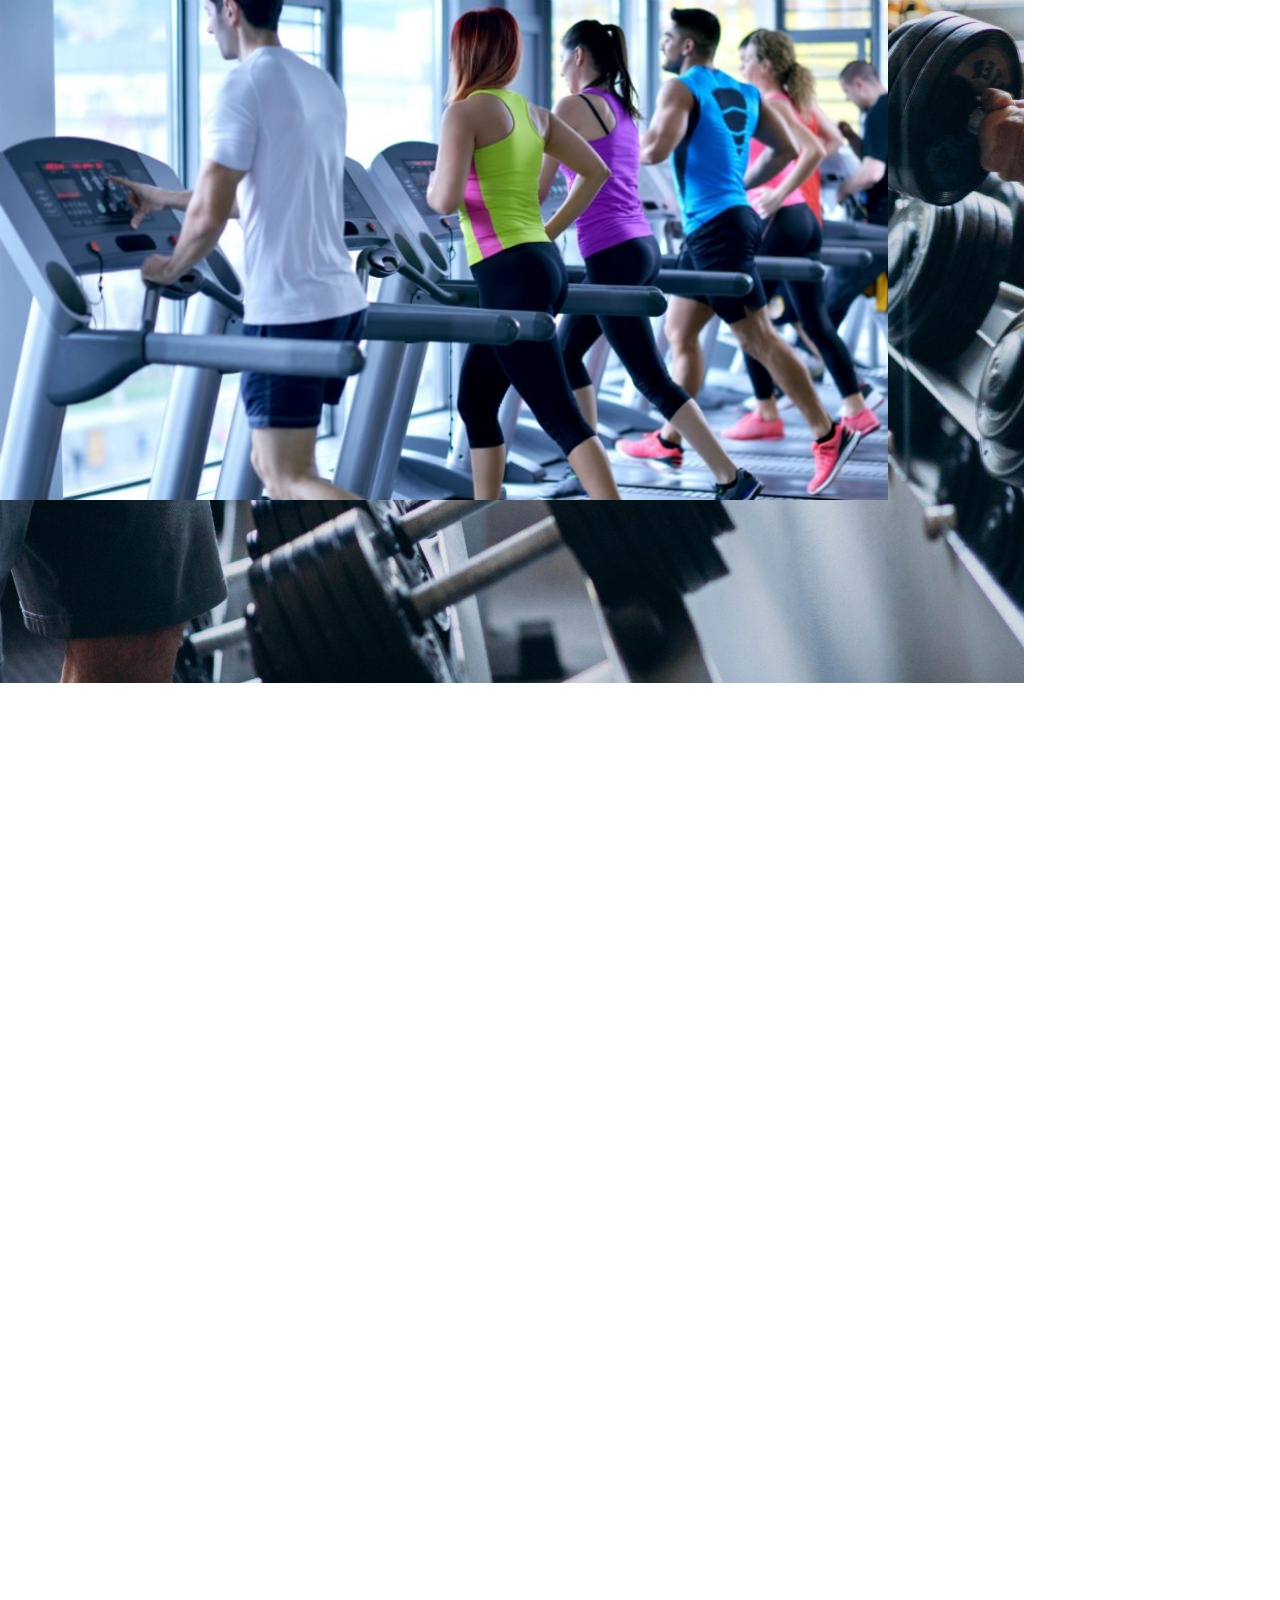
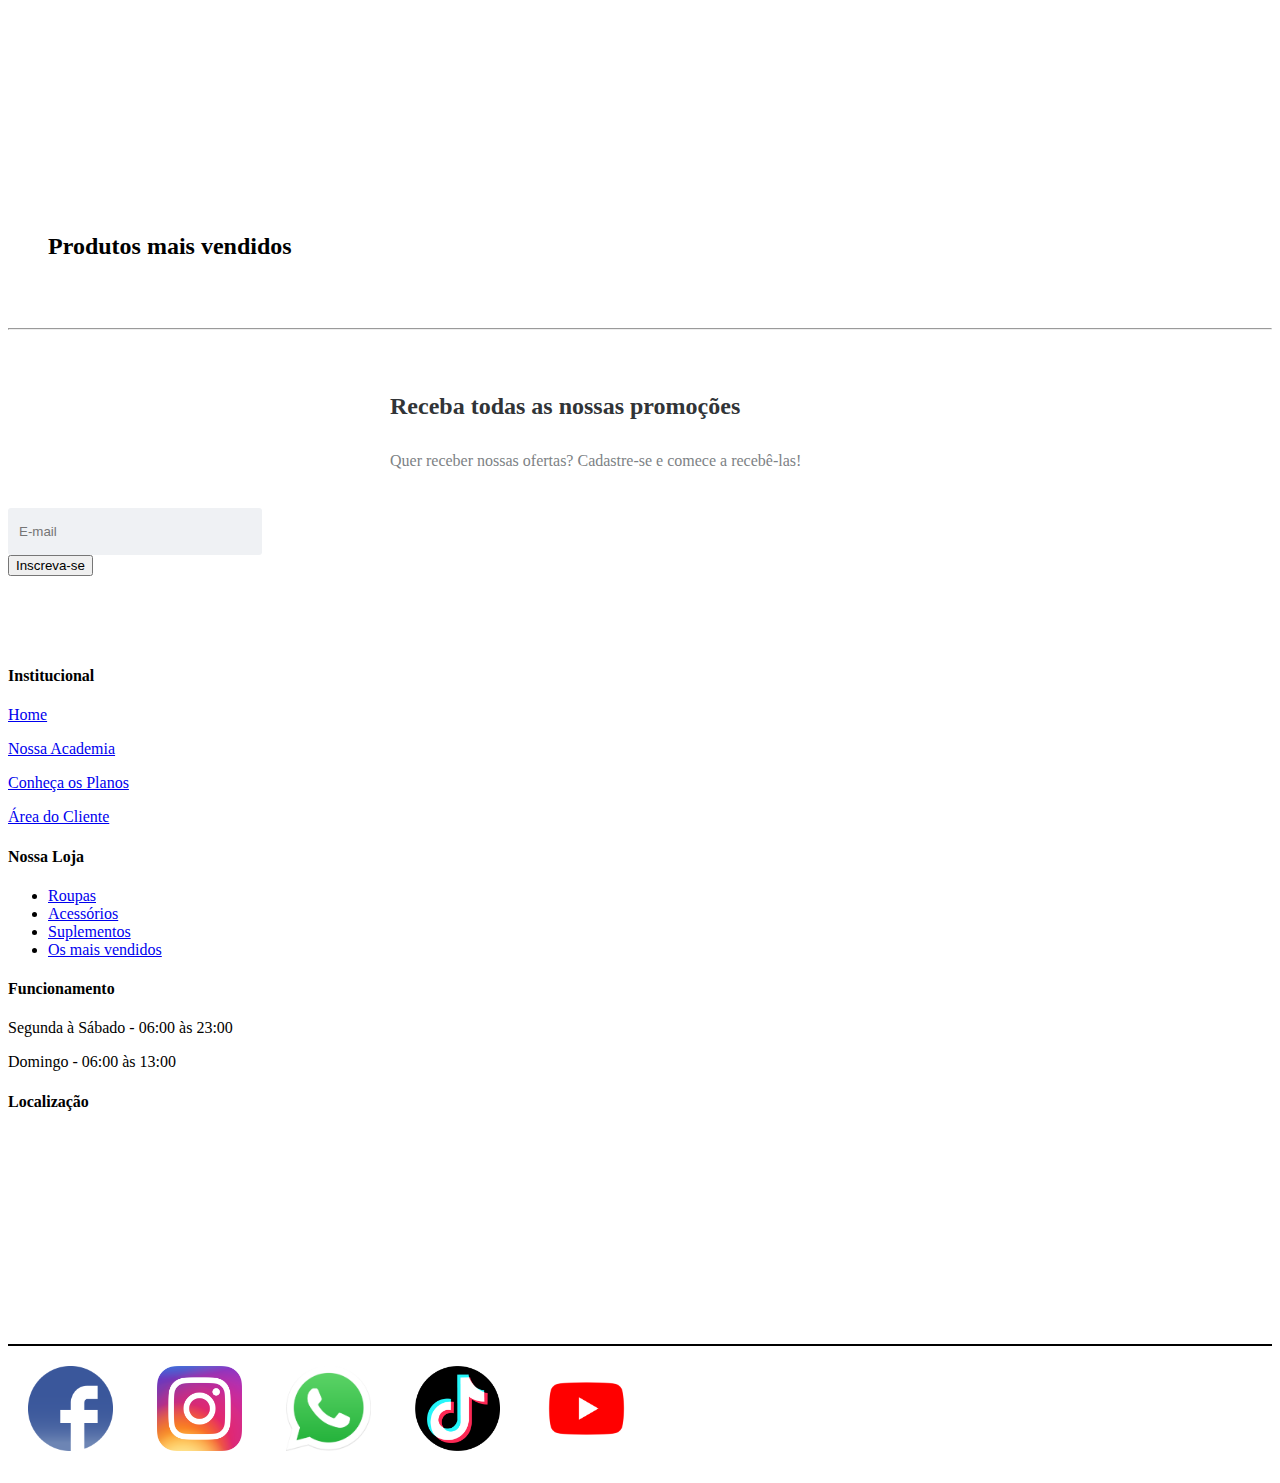
<file: supplements.html>
<!DOCTYPE html>
<html lang="pt-br">
  <head>
    <!-- Meta tags Obrigatórias -->
    <meta charset="utf-8">
    <meta name="viewport" content="width=device-width, initial-scale=1, shrink-to-fit=no">

    <!-- Bootstrap CSS -->
    <link rel="stylesheet" href="https://stackpath.bootstrapcdn.com/bootstrap/4.1.3/css/bootstrap.min.css" integrity="sha384-MCw98/SFnGE8fJT3GXwEOngsV7Zt27NXFoaoApmYm81iuXoPkFOJwJ8ERdknLPMO" crossorigin="anonymous">

    <link rel="stylesheet" href="style.css">

    <!--Chama o Font Awesome-->
    <link rel="stylesheet" href="https://cdnjs.cloudflare.com/ajax/libs/font-awesome/6.2.0/css/all.min.css">

    <title>MT Loja - Suplementos</title>
  </head>
  <body>
    <nav class="navbar navbar-expand-lg navbar-light bg-light">
      <a class="navbar-brand" href="#">MT - Academia</a>
      <button class="navbar-toggler" type="button" data-toggle="collapse" data-target="#conteudoNavbarSuportado" aria-controls="conteudoNavbarSuportado" aria-expanded="false" aria-label="Alterna navegação">
        <span class="navbar-toggler-icon"></span>
      </button>
    
      <div class="collapse navbar-collapse" id="conteudoNavbarSuportado">
        <ul class="navbar-nav mr-auto">
          <li class="nav-item">
            <a class="nav-link" href="/index.html">Home</a>
          </li>
          <li class="nav-item">
            <a class="nav-link" href="#">Nossa História</a>
          </li>
          <li class="nav-item dropdown">
            <a class="nav-link dropdown-toggle" href="#" id="navbarDropdown" role="button" data-toggle="dropdown" aria-haspopup="true" aria-expanded="false">
              Atividades
            </a>
            <div class="dropdown-menu" aria-labelledby="navbarDropdown">
              <a class="dropdown-item" href="#">Spinning</a>
              <a class="dropdown-item" href="#">Jumpp</a>
              <a class="dropdown-item" href="#">Funcional</a>
              <a class="dropdown-item" href="#">Hidroginástica</a>
            </div>
          </li>
          <li class="nav-item dropdown">
            <a class="nav-link dropdown-toggle" href="#" id="navbarDropdown" role="button" data-toggle="dropdown" aria-haspopup="true" aria-expanded="false">MT Loja</a>
            <div class="dropdown-menu" aria-labelledby="navbarDropdown">
              <a class="dropdown-item" href="/clothes.html">Roupas</a>
              <a class="dropdown-item" href="/accessories.html">Acessórios</a>
              <a class="dropdown-item" href="/supplements.html">Suplementos</a>
            </div>
          </li>
        </ul>
        <form class="form-inline my-2 my-lg-0">
          <input class="form-control mr-sm-2" type="search" placeholder="Pesquisar" aria-label="Pesquisar">
          <button class="btn btn-outline-success my-2 my-sm-0" type="submit">Pesquisar</button>
        </form>
      </div>
    </nav>
    
    <div id="carouselExampleIndicators" class="carousel slide" data-ride="carousel">
      <ol class="carousel-indicators">
        <li data-target="#carouselExampleIndicators" data-slide-to="0" class="active"></li>
        <li data-target="#carouselExampleIndicators" data-slide-to="1"></li>
        <li data-target="#carouselExampleIndicators" data-slide-to="2"></li>
      </ol>
      <div class="carousel-inner">
        <div class="carousel-item active">
          <img class="d-block w-100 h-50" src="/imagens/academia1.jpg" alt="Primeiro Slide">
        </div>
        <div class="carousel-item">
          <img class="d-block w-100 h-50" src="/imagens/academia2.jpg" alt="Segundo Slide">
        </div>
        <div class="carousel-item">
          <img class="d-block w-100 h-50" src="/imagens/academia3.jpg" alt="Terceiro Slide">
        </div>
      </div>
      <a class="carousel-control-prev" href="#carouselExampleIndicators" role="button" data-slide="prev">
        <span class="carousel-control-prev-icon" aria-hidden="true"></span>
        <span class="sr-only">Anterior</span>
      </a>
      <a class="carousel-control-next" href="#carouselExampleIndicators" role="button" data-slide="next">
        <span class="carousel-control-next-icon" aria-hidden="true"></span>
        <span class="sr-only">Próximo</span>
      </a>
    </div>

    <div class="container-fluid">
      <div class="row title-sup">
        <div class="col-md-12 text-center">
          <h2>Produtos mais vendidos</h2>
        </div>
      </div>
    </div>

    <hr>

    <div class="container newsletter-subscribe">
      <div class="intro">
          <h4 class="text-center">Receba todas as nossas promoções</h4>
          <p class="text-center">Quer receber nossas ofertas? Cadastre-se e comece a recebê-las!</p>
      </div>
      <form class="form-inline" method="post">
          <div class="form-group"><input class="form-control" type="email" name="email" placeholder="E-mail"></div>
          <div class="form-group"><button class="btn btn-primary" type="submit">Inscreva-se</button></div>
      </form>
      </div>
    </div>

    <div class="container-fluid">
      <div class="row text-center bg-light footersup">
        <div class="col-md-3">
          <h4>Institucional</h4>
          <p><a href="#">Home</a></p>
          <p><a href="#">Nossa Academia</a></p>
          <p><a href="#">Conheça os Planos</a></p>
          <p><a href="#">Área do Cliente</a></p>
        </div>

        <div class="col-md-3">
          <h4>Nossa Loja</h4>
          <ul class="navbar-nav">
            <li class="navbar-item"><a class="nav-link" href="#">Roupas</a></li>
            <li class="navbar-item"><a class="nav-link" href="#">Acessórios</a></li>
            <li class="navbar-item"><a class="nav-link" href="#">Suplementos</a></li>
            <li class="navbar-item"><a class="nav-link" href="#">Os mais vendidos</a></li>
          </ul>
        </div>

        <div class="col-md-3">
          <h4>Funcionamento</h4>
          <p>Segunda à Sábado - 06:00 às 23:00</p>
          <p>Domingo - 06:00 às 13:00</p>
        </div>

        <div class="col-md-3">
          <h4>Localização</h4>
          <iframe src="https://www.google.com/maps/embed?pb=!1m18!1m12!1m3!1d3675.356219020248!2d-43.56103518503453!3d-22.900228385015083!2m3!1f0!2f0!3f0!3m2!1i1024!2i768!4f13.1!3m3!1m2!1s0x9be15839e68c4f%3A0x588a284ae162bc38!2sSenac%20Campo%20Grande!5e0!3m2!1spt-BR!2sbr!4v1669141407082!5m2!1spt-BR!2sbr" width="auto" height="200" style="border:0;" allowfullscreen="" loading="lazy" referrerpolicy="no-referrer-when-downgrade"></iframe>
        </div>
      </div>

      <div class="row text-center bg-light footerinf">
        <div class="col-md-12">
          <hr>
          <a href="#" target="_blank" title="Acesse nosso Facebook"><img src="imagens/face.png"></a>
          <a href="#" target="_blank" title="Acesse nosso Instagram"><img src="imagens/insta.png"></a>
          <a href="#" target="_blank" title="Acesse nosso Whatsapp"><img src="imagens/whats.png"></a>
          <a href="#" target="_blank" title="Acesse nosso Tiktok"><img src="imagens/tiktok.png"></a>
          <a href="#" target="_blank" title="Acesse nosso Youtube"><img src="imagens/ytb.png"></a>
        </div>
      </div>
    </div>




    <!-- JavaScript (Opcional) -->
    <!-- jQuery primeiro, depois Popper.js, depois Bootstrap JS -->
    <script src="https://code.jquery.com/jquery-3.3.1.slim.min.js" integrity="sha384-q8i/X+965DzO0rT7abK41JStQIAqVgRVzpbzo5smXKp4YfRvH+8abtTE1Pi6jizo" crossorigin="anonymous"></script>
    <script src="https://cdnjs.cloudflare.com/ajax/libs/popper.js/1.14.3/umd/popper.min.js" integrity="sha384-ZMP7rVo3mIykV+2+9J3UJ46jBk0WLaUAdn689aCwoqbBJiSnjAK/l8WvCWPIPm49" crossorigin="anonymous"></script>
    <script src="https://stackpath.bootstrapcdn.com/bootstrap/4.1.3/js/bootstrap.min.js" integrity="sha384-ChfqqxuZUCnJSK3+MXmPNIyE6ZbWh2IMqE241rYiqJxyMiZ6OW/JmZQ5stwEULTy" crossorigin="anonymous"></script>
  </body>
</html>
</file>
<file: style.css>
.imagens img{
    width: 100%;
    height: 300px;
}

.content{
    padding: 20px;
}

.content button{
    background-color: black;
    border: none;
}

.content h3{
    padding: 40px;
}

.content p{
    text-align: justify;
}

.content img{
    height: 400px;
    width: 100%;
}

.texto{
    padding: 20px;
}

/******************************
* Títulos nas páginas da Loja *
*******************************/

.title-sup{
    padding:40px;
}

.title-clo{
    padding: 40px;
}

.title-acc{
    padding: 40px;
}

/*********
* Rodapé *
*********/

.footersup{
    padding-top: 20px;
}

.footerinf hr{
    margin-bottom: 0px;
    border: 1px black solid;
}

.footerinf img{
    width: auto;
    height: 85px;
    padding: 20px;
}

/***********
* Carrosel *
***********/

.carousel .carousel-item {
    height: 500px;
}
  
.carousel-item img {
    position: absolute;
    object-fit: cover;
    top: 0;
    left: 0;
    min-height: 500px;
}

/**********************
* Cards mais vendidos *
**********************/

.card-bestseller{
    margin: auto;
    padding: 0 20px 20px 20px;
}

.card-bestseller img{
    width: 300px;
    height: 300px;
    margin: auto;
}

/*************
* Newsletter *
*************/

.newsletter-subscribe {
    color:#313437;
    background-color:#fff;
    padding:50px 0;
}
  
.newsletter-subscribe p {
    color:#7d8285;
    line-height:1.5;
}
  
.newsletter-subscribe h4 {
    font-size:24px;
    font-weight:bold;
    margin-bottom:25px;
    line-height:1.5;
    padding-top:0;
    margin-top:0;
    color:inherit;
}
  
.newsletter-subscribe .intro {
    font-size:16px;
    max-width:500px;
    margin:0 auto 25px;
}
  
.newsletter-subscribe .intro p {
    margin-bottom:35px;
}
  
.newsletter-subscribe form {
    justify-content:center;
}
  
.newsletter-subscribe form .form-control {
    background:#eff1f4;
    border:none;
    border-radius:3px;
    box-shadow:none;
    outline:none;
    color:inherit;
    text-indent:9px;
    height:45px;
    margin-right:10px;
    min-width:250px;
}
</file>
